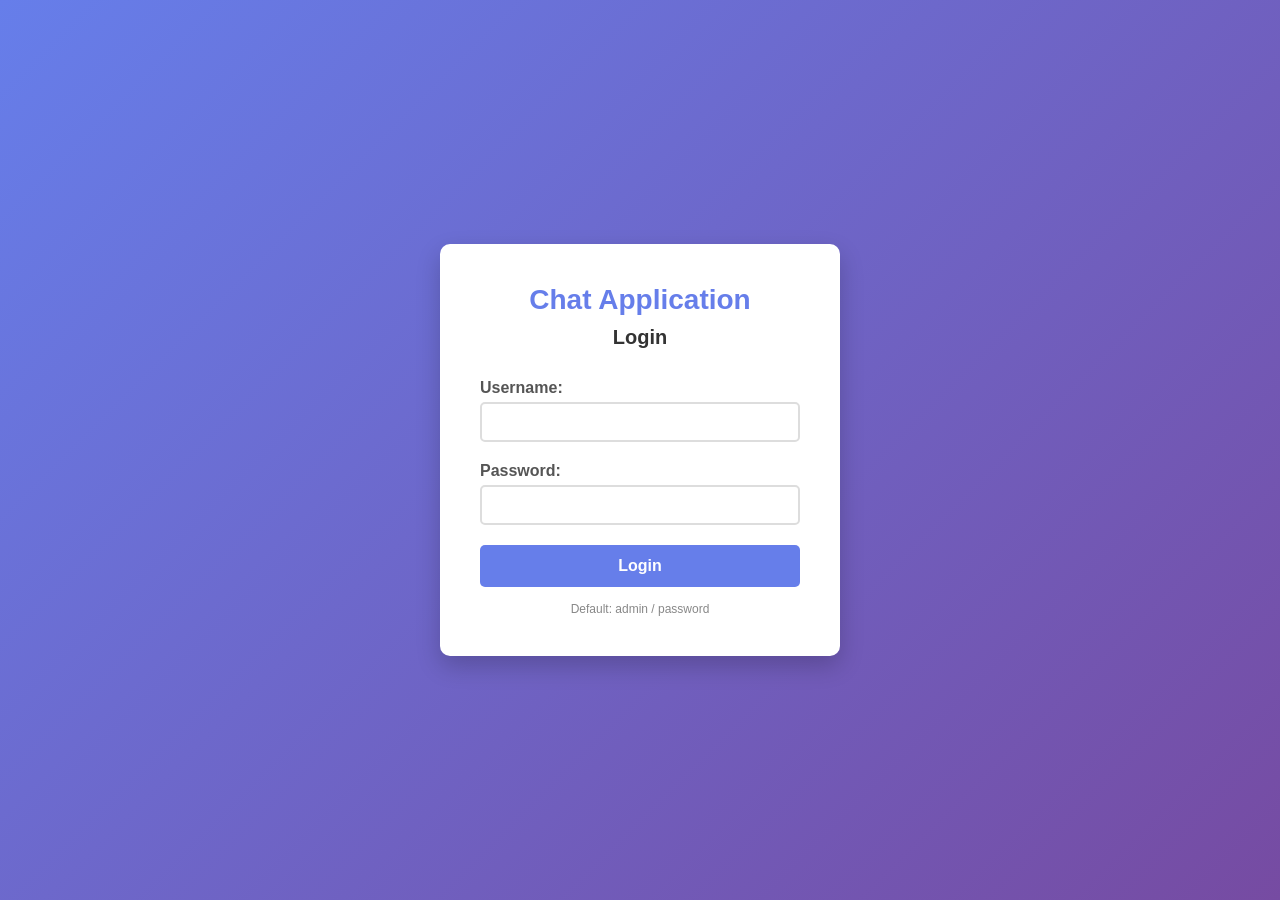
<file: www/login.html>
<!DOCTYPE html>
<html lang="en">
<head>
    <meta charset="UTF-8">
    <meta name="viewport" content="width=device-width, initial-scale=1.0">
    <title>Login - Chat Application</title>
    <link rel="stylesheet" href="/static/css/login.css">
</head>
<body>
    <div class="login-container">
        <h1>Chat Application</h1>
        <h2>Login</h2>
        <form id="loginForm" method="POST" action="/login">
            <div class="form-group">
                <label for="username">Username:</label>
                <input type="text" id="username" name="username" required>
            </div>
            <div class="form-group">
                <label for="password">Password:</label>
                <input type="password" id="password" name="password" required>
            </div>
            <button type="submit">Login</button>
        </form>
        <div id="error-message" class="error"></div>
        <p class="hint">Default: admin / password</p>
    </div>
    <script src="/static/js/login.js"></script>
</body>
</html>
</file>
<file: static/css/login.css>
* {
    margin: 0;
    padding: 0;
    box-sizing: border-box;
}

body {
    font-family: Arial, sans-serif;
    background: linear-gradient(135deg, #667eea 0%, #764ba2 100%);
    display: flex;
    justify-content: center;
    align-items: center;
    min-height: 100vh;
}

.login-container {
    background: white;
    padding: 40px;
    border-radius: 10px;
    box-shadow: 0 10px 25px rgba(0,0,0,0.2);
    width: 100%;
    max-width: 400px;
}

.login-container h1 {
    color: #667eea;
    text-align: center;
    margin-bottom: 10px;
    font-size: 28px;
}

.login-container h2 {
    color: #333;
    text-align: center;
    margin-bottom: 30px;
    font-size: 20px;
}

.form-group {
    margin-bottom: 20px;
}

.form-group label {
    display: block;
    margin-bottom: 5px;
    color: #555;
    font-weight: bold;
}

.form-group input {
    width: 100%;
    padding: 10px;
    border: 2px solid #ddd;
    border-radius: 5px;
    font-size: 14px;
    transition: border-color 0.3s;
}

.form-group input:focus {
    outline: none;
    border-color: #667eea;
}

button[type="submit"] {
    width: 100%;
    padding: 12px;
    background: #667eea;
    color: white;
    border: none;
    border-radius: 5px;
    font-size: 16px;
    font-weight: bold;
    cursor: pointer;
    transition: background 0.3s;
}

button[type="submit"]:hover {
    background: #5568d3;
}

.error {
    color: #e74c3c;
    text-align: center;
    margin-top: 15px;
    font-size: 14px;
}

.hint {
    text-align: center;
    color: #888;
    font-size: 12px;
    margin-top: 15px;
}
</file>
